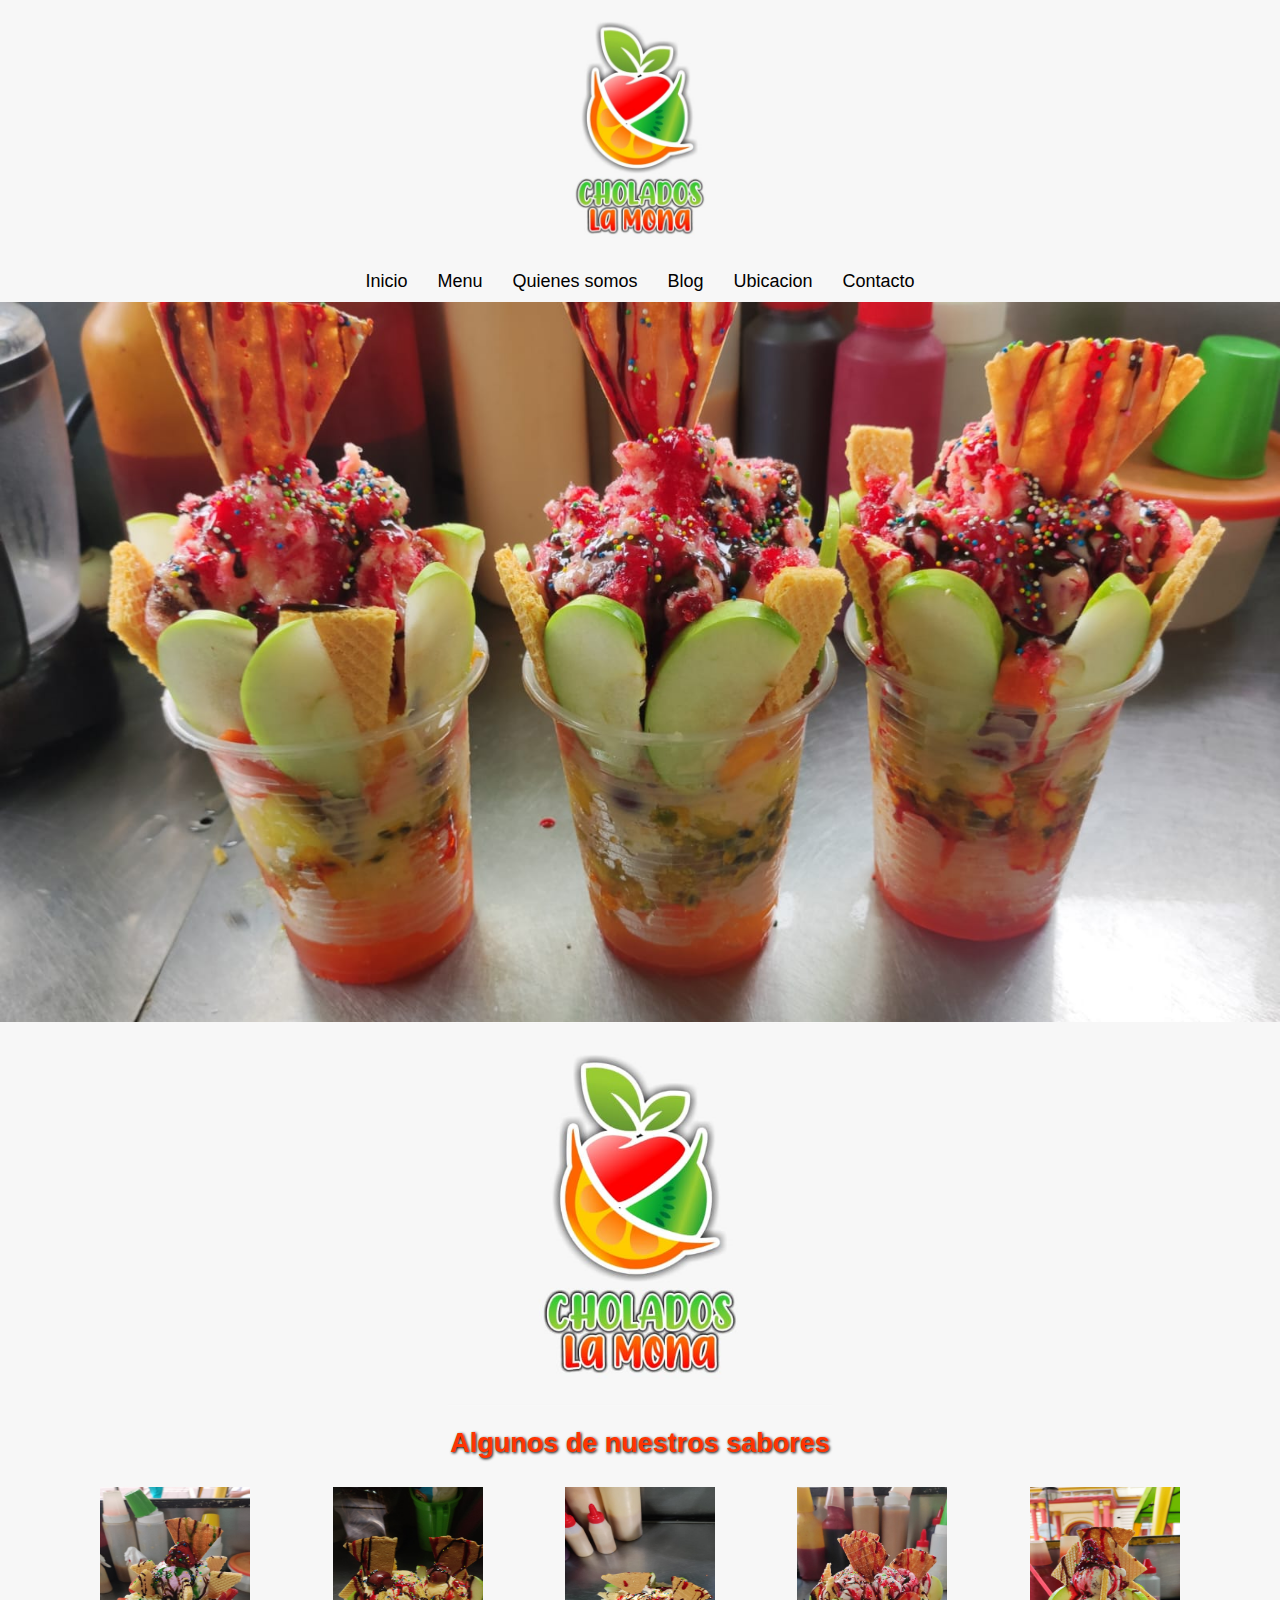
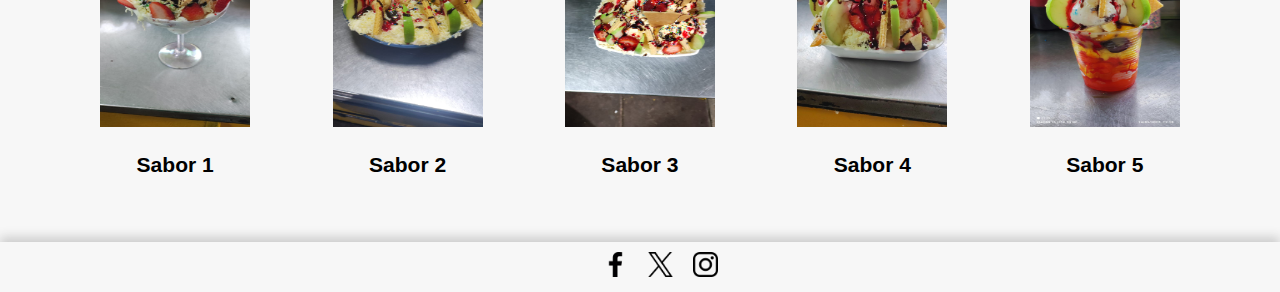
<file: mi1ersitioweb/index.html>
<!DOCTYPE html>
<html lang="es">
<head>
    <meta charset="UTF-8">
    <meta name="viewport" content="width=device-width, initial-scale=1.0">
    <title>Cholados</title>
    <link rel="stylesheet" href="estilos.css">
    <link rel="icon" href="./logo.png" type="image/x-icon">
</head>
<body>
    <div class="container">
        <header>
            <div><img class="logo" src="./logo.png" alt=""></div>
            <nav>
                <a class="opciones" href="./index.html">Inicio</a>
                <a class="opciones" href="./menu.html">Menu</a>
                <a class="opciones" href="./quienes_somos.html">Quienes somos</a>
                <a class="opciones" href="./blog.html">Blog</a>
                <a class="opciones" href="./ubicacion.html">Ubicacion</a>
                <a class="opciones" href="./contacto.html">Contacto</a>
            </nav>
        </header>
        
        <main>
            
            
                <div class="banner"><img src="./img/7.jpeg" alt=""></div>
                <div class="prods">
                    <img  src="./logo.png" alt="">
                    
                        <h2>Algunos de nuestros sabores</h2>
                        
                        <div class="carrusel">

                            <div class="sabores">
                                <img src="./img/1.png" alt="">
                                <h3>Sabor 1</h3>
                            </div>
                            
                            <div class="sabores">
                                <img src="./img/2.jpeg" alt="">
                                <h3>Sabor 2</h3>
                            </div>

                            <div class="sabores">
                                <img src="./img/3.jpeg" alt="">
                                <h3>Sabor 3</h3>
                            </div>

                            <div class="sabores">
                                <img src="./img/4.jpeg" alt="">
                                <h3>Sabor 4</h3>
                            </div>
                            
                            <div class="sabores">
                                <img src="./img/5.jpeg" alt="">
                                <h3>Sabor 5</h3>
                            </div>
                        </div>
                        
                    
                </div>
    
        </main>
        
        <footer>

            <div></div>
            <ul>
                <a href="https://www.facebook.com/"><img class="icons" src="./icons/facebook.png" alt=""></a>
                <a href="https://x.com/"><img class="icons" src="./icons/x.png" alt=""></a>
                <a href="https://www.instagram.com"><img class="icons" src="./icons/instagram.png" alt=""></a>
            </ul>
            
            <div></div>
    
        </footer>
    </div>
</body>
</html>
</file>
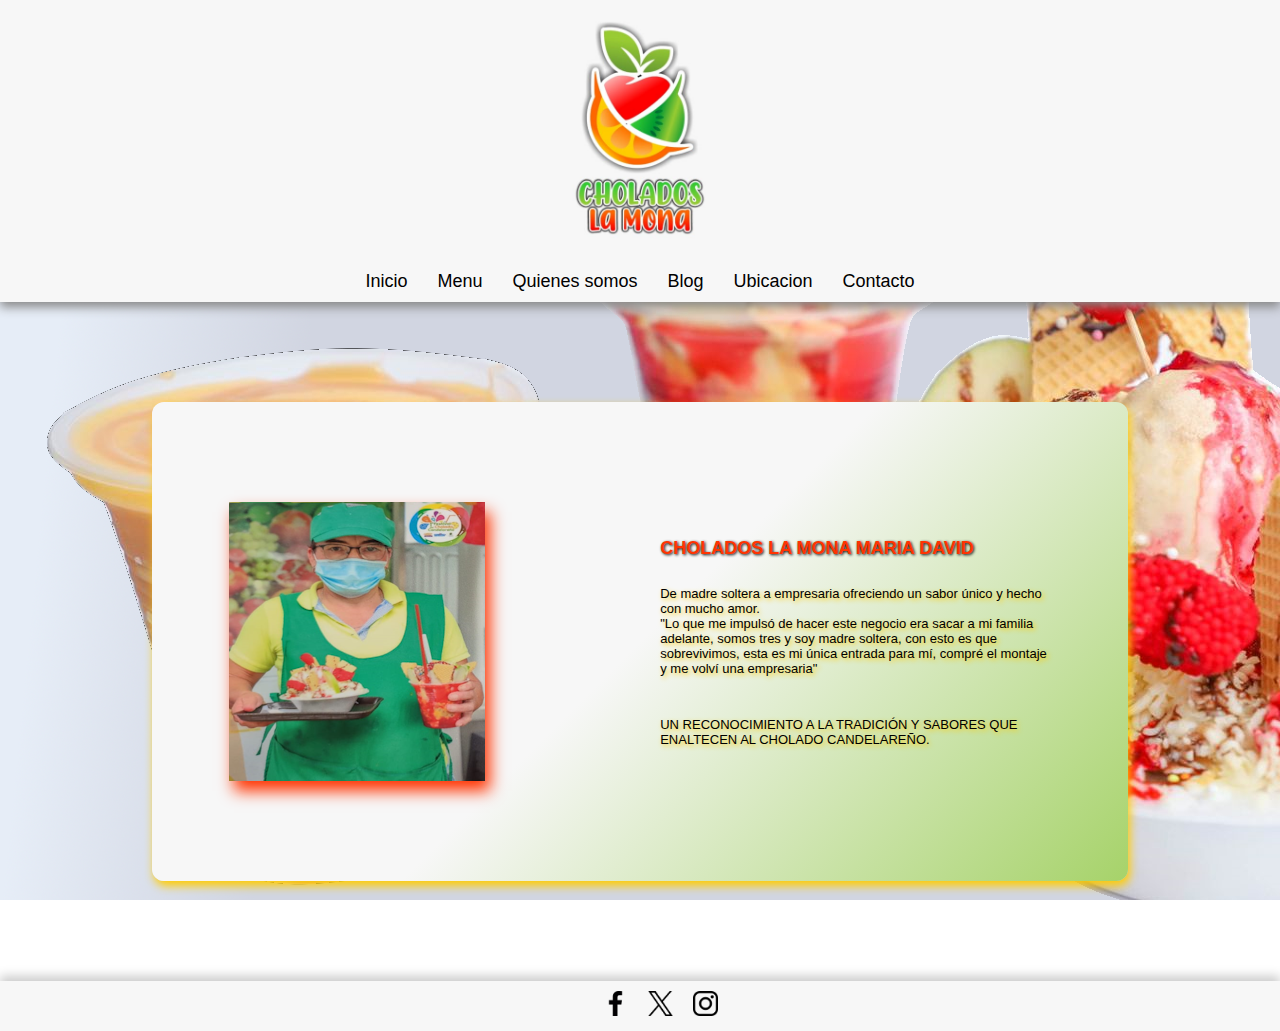
<file: mi1ersitioweb/blog.html>
<!DOCTYPE html>
<html lang="es">
<head>
    <meta charset="UTF-8">
    <meta name="viewport" content="width=device-width, initial-scale=1.0">
    <title>Cholados</title>
    <link rel="stylesheet" href="estilos.css">
    <link rel="icon" href="./logo.png" type="image/x-icon">

</head>
<body>
    <div class="container">
        <header>
            <div><img class="logo" src="./logo.png" alt=""></div>
            <nav>
                <a class="opciones" href="./index.html">Inicio</a>
                <a class="opciones" href="./menu.html">Menu</a>
                <a class="opciones" href="./quienes_somos.html">Quienes somos</a>
                <a class="opciones" href="./blog.html">Blog</a>
                <a class="opciones" href="./ubicacion.html">Ubicacion</a>
                <a class="opciones" href="./contacto.html">Contacto</a>
            </nav>
        </header>
        
        <main>
            
            <section class="section" id="Blog">
                <div class="s-container">
                    <img class="s-img" src="./img/imagen2.png" alt="">
                    <div class="s-descripcion">
                        <h2>CHOLADOS LA MONA MARIA DAVID</h2>
                        <p>De madre soltera a empresaria ofreciendo un sabor único y hecho con mucho amor. <br>
 
                            "Lo que me impulsó de hacer este negocio era sacar a mi familia adelante, 
                            somos tres y soy madre soltera, con esto es que sobrevivimos, esta es mi única entrada para mí, 
                            compré el montaje y me volví una empresaria" <br><br>   
                         
                        </p>
                        <p>UN RECONOCIMIENTO A LA TRADICIÓN Y SABORES QUE ENALTECEN AL CHOLADO CANDELAREÑO.</p>
                    </div> 

                </div>
            </section>
    
        </main>
        
        <footer>

            <div></div>
            <ul>
                <a href="https://www.facebook.com/"><img class="icons" src="./icons/facebook.png" alt=""></a>
                <a href="https://x.com/"><img class="icons" src="./icons/x.png" alt=""></a>
                <a href="https://www.instagram.com"><img class="icons" src="./icons/instagram.png" alt=""></a>
            </ul>
            
            <div></div>
    
        </footer>
    </div>
</body>
</html>
</file>
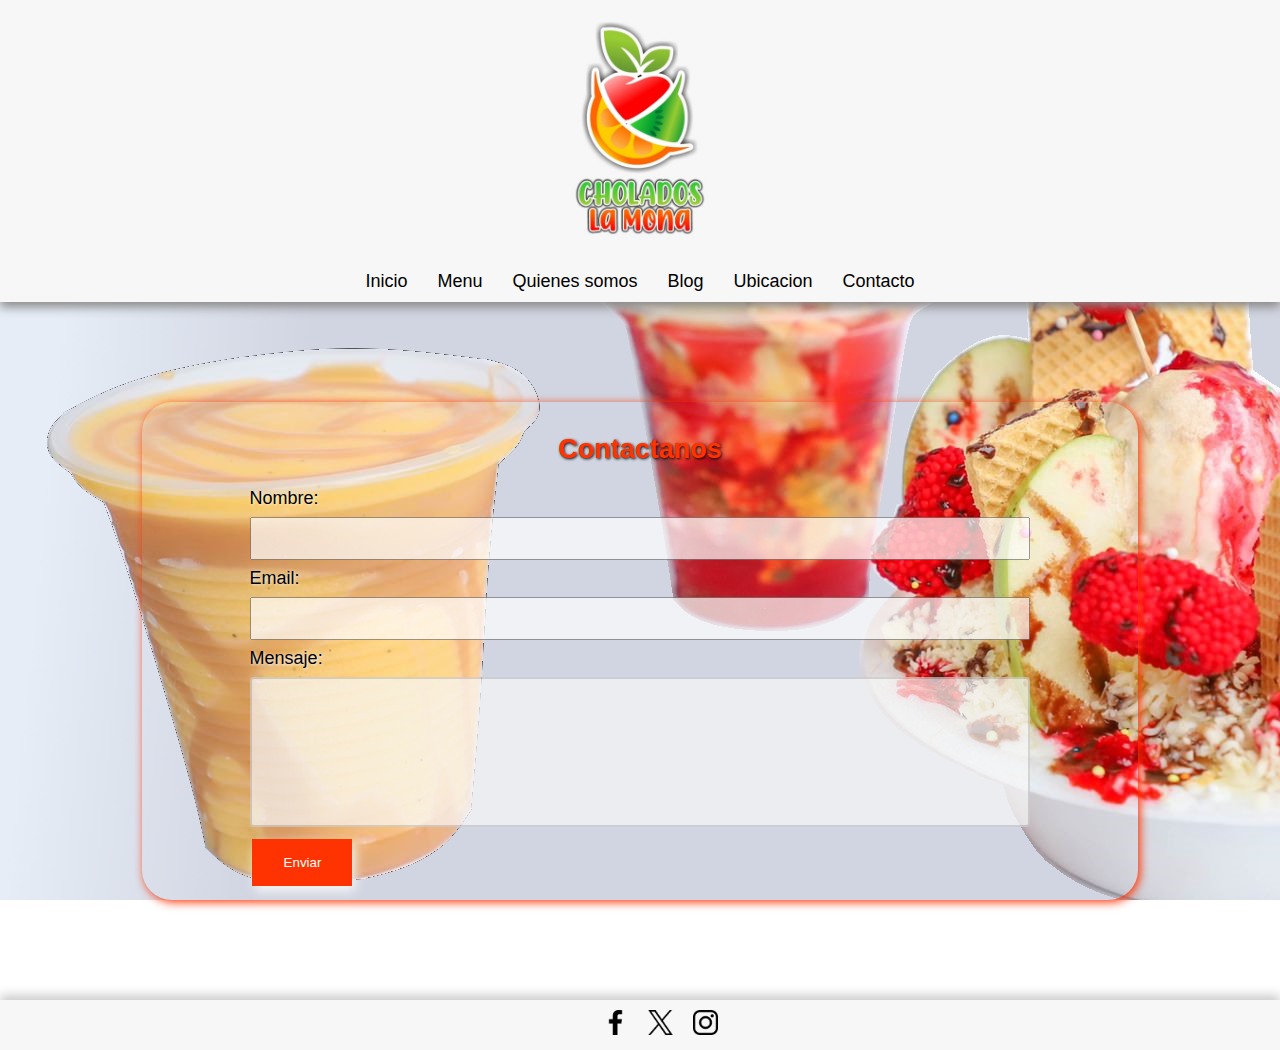
<file: mi1ersitioweb/contacto.html>
<!DOCTYPE html>
<html lang="es">
<head>
    <meta charset="UTF-8">
    <meta name="viewport" content="width=device-width, initial-scale=1.0">
    <title>Cholados</title>
    <link rel="stylesheet" href="estilos.css">
    <link rel="icon" href="./logo.png" type="image/x-icon">

</head>
<body>
    <div class="container">
        <header>
            <div><img class="logo" src="./logo.png" alt=""></div>
            <nav>
                <a class="opciones" href="./index.html">Inicio</a>
                <a class="opciones" href="./menu.html">Menu</a>
                <a class="opciones" href="./quienes_somos.html">Quienes somos</a>
                <a class="opciones" href="./blog.html">Blog</a>
                <a class="opciones" href="./ubicacion.html">Ubicacion</a>
                <a class="opciones" href="./contacto.html">Contacto</a>
            </nav>
        </header>
        
        <main>
            
            <section class="section" id="Blog">
                <div class="s-contacto">
                    <h2>Contactanos</h2>
                    <form action="" class="form-contacto">
                        <label for="name">Nombre:</label>
                        <input type="text" id="name" name="name" required>
                        <label for="name">Email:</label>
                        <input type="text" id="email" name="name" required>
                        <label for="name">Mensaje:</label>
                        <input type="text" class="f-mensaje" id="mensaje" name="name" required>
                        <input type="button" value="Enviar">
                    </form>

                </div>
            </section>
    
        </main>
        
        <footer>

            <div></div>
            <ul>
                <a href="https://www.facebook.com/"><img class="icons" src="./icons/facebook.png" alt=""></a>
                <a href="https://x.com/"><img class="icons" src="./icons/x.png" alt=""></a>
                <a href="https://www.instagram.com"><img class="icons" src="./icons/instagram.png" alt=""></a>
            </ul>
            
            <div></div>
    
        </footer>
    </div>
</body>
</html>
</file>
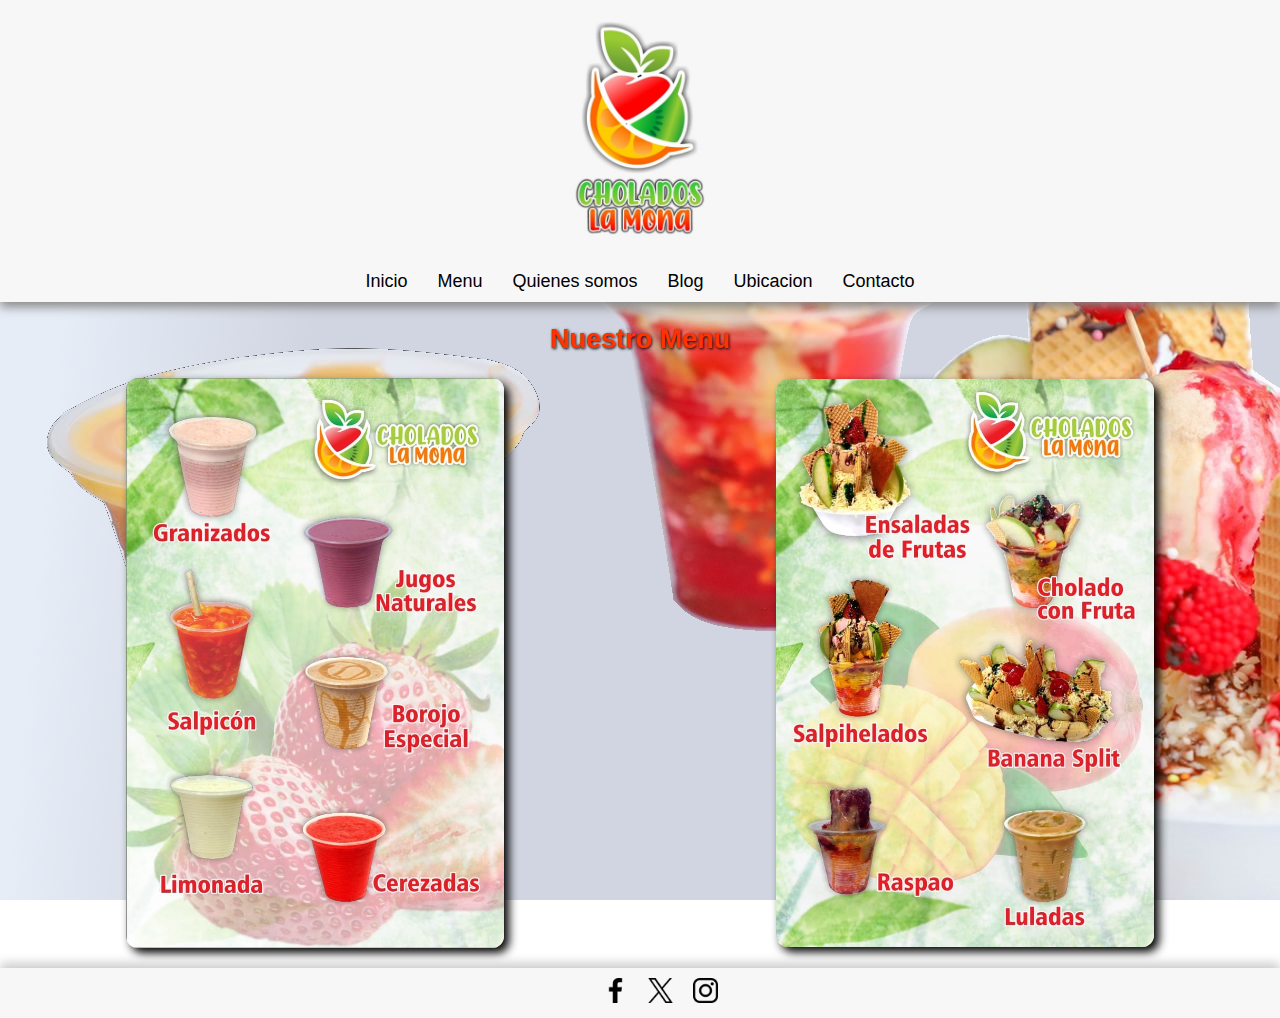
<file: mi1ersitioweb/menu.html>
<!DOCTYPE html>
<html lang="es">
<head>
    <meta charset="UTF-8">
    <meta name="viewport" content="width=device-width, initial-scale=1.0">
    <title>Cholados</title>
    <link rel="stylesheet" href="estilos.css">
    <link rel="icon" href="./logo.png" type="image/x-icon">

</head>
<body>
    <div class="container">
        <header>
            <div><img class="logo" src="./logo.png" alt=""></div>
            <nav>
                <a class="opciones" href="./index.html">Inicio</a>
                <a class="opciones" href="./menu.html">Menu</a>
                <a class="opciones" href="./quienes_somos.html">Quienes somos</a>
                <a class="opciones" href="./blog.html">Blog</a>
                <a class="opciones" href="./ubicacion.html">Ubicacion</a>
                <a class="opciones" href="./contacto.html">Contacto</a>
            </nav>
        </header>
        
        <main>
            
                <div class="menu">
                    <div><h2>Nuestro Menu</h2></div>
                    <div class="container-menu">
                    <div> <img src="./img/cartilla1.jpeg" alt=""></div>
                    <div> <img src="./img/cartilla2.jpeg" alt=""></div>
                    </div>
                </div>

            
    
        </main>
        
        <footer>

            <div></div>
            <ul>
                <a href="https://www.facebook.com/"><img class="icons" src="./icons/facebook.png" alt=""></a>
                <a href="https://x.com/"><img class="icons" src="./icons/x.png" alt=""></a>
                <a href="https://www.instagram.com"><img class="icons" src="./icons/instagram.png" alt=""></a>
            </ul>
            
            <div></div>
    
        </footer>
    </div>
</body>
</html>
</file>
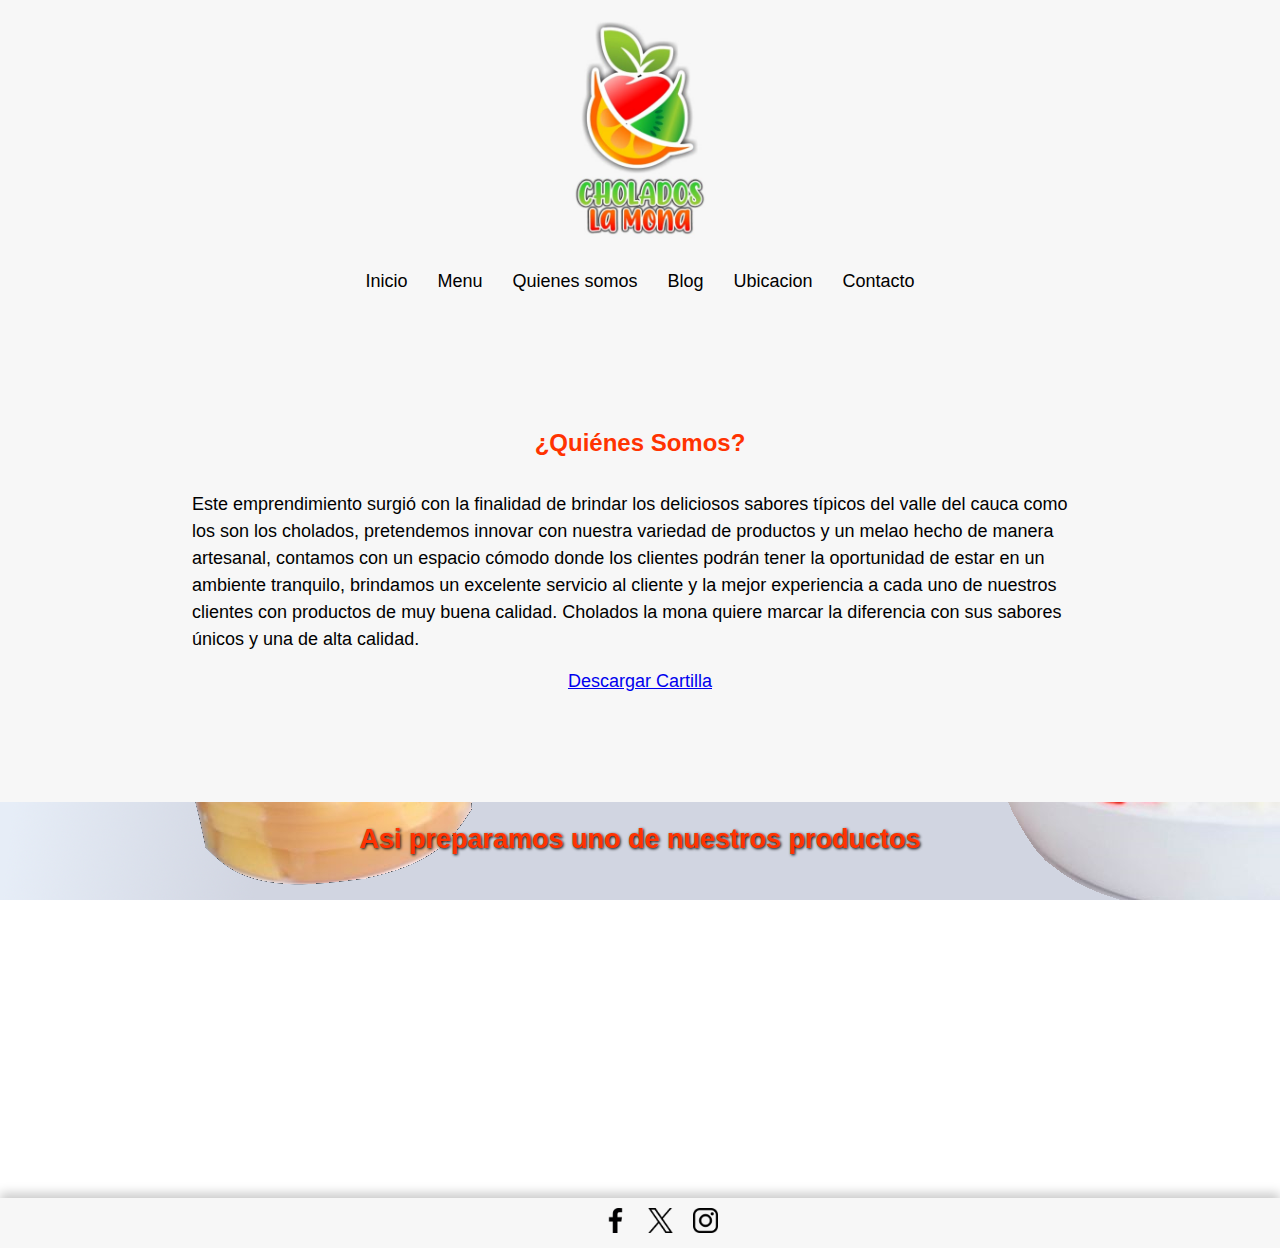
<file: mi1ersitioweb/quienes_somos.html>
<!DOCTYPE html>
<html lang="es">
<head>
    <meta charset="UTF-8">
    <meta name="viewport" content="width=device-width, initial-scale=1.0">
    <title>Cholados</title>
    <link rel="stylesheet" href="estilos.css">
    <link rel="icon" href="./logo.png" type="image/x-icon">

</head>
<body>
    <div class="container">
        <header>
            <div><img class="logo" src="./logo.png" alt=""></div>
            <nav>
                <a class="opciones" href="./index.html">Inicio</a>
                <a class="opciones" href="./menu.html">Menu</a>
                <a class="opciones" href="./quienes_somos.html">Quienes somos</a>
                <a class="opciones" href="./blog.html">Blog</a>
                <a class="opciones" href="./ubicacion.html">Ubicacion</a>
                <a class="opciones" href="./contacto.html">Contacto</a>
            </nav>
        </header>
        
        <main>
            
            <section>
                <div class="q-somos">
                    <h1>¿Quiénes Somos?</h1>
                    <p>Este emprendimiento surgió con la finalidad de brindar los deliciosos sabores típicos del valle del cauca como los son los cholados, pretendemos innovar con nuestra variedad de productos y un melao hecho de manera artesanal, contamos con un espacio cómodo donde los clientes podrán tener la oportunidad de estar en un ambiente tranquilo, brindamos un excelente  servicio al cliente y la mejor experiencia a cada uno de nuestros clientes con productos de muy buena calidad.
                        Cholados la mona quiere marcar la diferencia con sus sabores únicos y una de alta calidad.</p>
                    <a href="./Cartilla.pdf" target="_blank">Descargar Cartilla</a>
                </div>
            </section>
            <section>
                <div class="videos">
                    <div>
                        <h2>Asi preparamos uno de nuestros productos</h2>
                    </div>
                    <div> 
                        
                        <iframe width="560" height="315" src="https://www.youtube.com/embed/1YmrrlUlsWc?si=sw9ruGY8X44_We6Q" title="YouTube video player" frameborder="0" allow="accelerometer; autoplay; clipboard-write; encrypted-media; gyroscope; picture-in-picture; web-share" referrerpolicy="strict-origin-when-cross-origin" allowfullscreen></iframe>

                    </div>
                </div>
            </section>
    
        </main>
        
        <footer>

            <div></div>
            <ul>
                <a href="https://www.facebook.com/"><img class="icons" src="./icons/facebook.png" alt=""></a>
                <a href="https://x.com/"><img class="icons" src="./icons/x.png" alt=""></a>
                <a href="https://www.instagram.com"><img class="icons" src="./icons/instagram.png" alt=""></a>
            </ul>
            
            <div></div>
    
        </footer>
    </div>
</body>
</html>
</file>
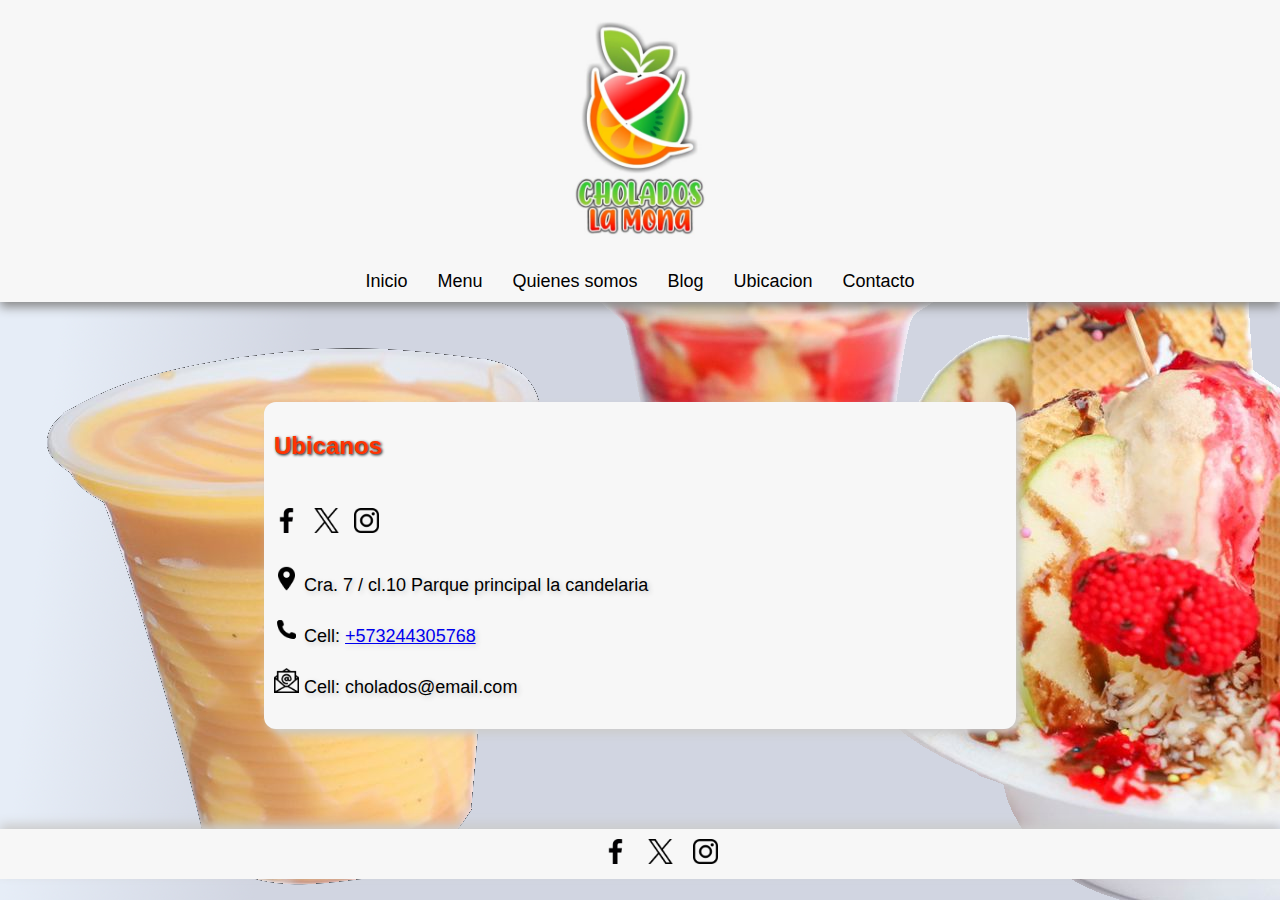
<file: mi1ersitioweb/ubicacion.html>
<!DOCTYPE html>
<html lang="es">
<head>
    <meta charset="UTF-8">
    <meta name="viewport" content="width=device-width, initial-scale=1.0">
    <title>Cholados</title>
    <link rel="stylesheet" href="estilos.css">
    <link rel="icon" href="./logo.png" type="image/x-icon">

</head>
<body>
    <div class="container">
        <header>
            <div><img class="logo" src="./logo.png" alt=""></div>
            <nav>
                <a class="opciones" href="./index.html">Inicio</a>
                <a class="opciones" href="./menu.html">Menu</a>
                <a class="opciones" href="./quienes_somos.html">Quienes somos</a>
                <a class="opciones" href="./blog.html">Blog</a>
                <a class="opciones" href="./ubicacion.html">Ubicacion</a>
                <a class="opciones" href="./contacto.html">Contacto</a>
            </nav>
        </header>
        
        <main>
            
            <section class="section" id="Blog">
                <div class="ubicacion">
                    <h2>Ubicanos</h2>
                    
                        
                   
                        <ul>
                            <li><a href="https://www.facebook.com/"><img class="icons" src="./icons/facebook.png" alt=""></a></li>
                            <li><a href="https://x.com/"><img class="icons" src="./icons/x.png" alt=""></a></li>
                            <li><a href="https://www.instagram.com"><img class="icons" src="./icons/instagram.png" alt=""></a></li>
                        </ul>
                

                    <div>
                            <div>
                                <label for=""><img class="icons" src="./icons/ubi.png" alt=""></label>
                                <span>Cra. 7 / cl.10 Parque principal la candelaria</span>
                            </div><br>
                            <div>
                                <label for=""><img class="icons" src="./icons/tel.png" alt=""></label>
                                <span>Cell: <a href=""><a href="https://wa.me/+573244305768">+573244305768</a></span>
                            </div><br>
                            <div>
                                <label for=""><img class="icons" src="./icons/email.png" alt=""></label>
                                <span>Cell: cholados@email.com</span>
                            </div><br>

                    </div>
                </div>
            </section>
    
        </main>
        
        <footer>

            <div></div>
            <ul>
                <a href="https://www.facebook.com/"><img class="icons" src="./icons/facebook.png" alt=""></a>
                <a href="https://x.com/"><img class="icons" src="./icons/x.png" alt=""></a>
                <a href="https://www.instagram.com"><img class="icons" src="./icons/instagram.png" alt=""></a>
            </ul>
            
            <div></div>
    
        </footer>
    </div>
</body>
</html>
</file>
<file: mi1ersitioweb/estilos.css>
:root{
    font-family: Arial, Helvetica, sans-serif;
    font-size: large;
    
}


body{
    
    padding: 0px;
    margin: 0px;
    background-image: url("./img/imagen1.png");
    background-attachment: fixed;
  
    min-height: 100vh;
    
}

main{
    flex: 1;
}

.icons{
    width: 25px;
    
}
.icons:hover{
    width: 25px;
}

header{
    
    display: flex;
    flex-direction: column;
    justify-content: center;
    align-items: center;
    width: 100hv;
    background-color: #F7F7F7;
    box-shadow: 0px 5px 10px #888888;

}

.logo{
    min-width: 256px;
    max-width: 256px;
}

nav{

    width: 100%;
    background-color: #F7F7F7;
    display: flex;
    flex-direction: row;
    flex-wrap: wrap;
    justify-content: center;
    align-items: center;
    gap: 10px;
    
    
}
.opciones{
    display: block;
    padding: 10px;
    color: black;
    text-decoration: none;
    border-radius: 5px;
}

.opciones:hover{
    background-color: #FF3301;
    color: white;
    transition: 0.3s;
}

.container{
    min-height: 100hv;
    display: grid;
    grid-template-rows: auto 1fr auto;
}


/*  banner */

.banner{
    width: 100%;
    display: flex;
    flex-direction: column;
    justify-content: center;
    align-items: center;
    min-height: 500px;
}
.banner img{
    width: 100%;
}

.prods{
    width: 100%;
    background-color: #F7F7F7;
    display: flex;
    flex-direction: column;
    justify-content: center;
    align-items: center;
}
.prods img{
    width: 384px;
    
}

.prods h2{
    color: #FF3301;
    text-shadow: #888888 1px 2px 5px;
}


.carrusel{
    gap: 10px;
    display: flex;
    flex-wrap: wrap;
    justify-content: space-around;
    align-items: center;
    width: 90%;
    padding-bottom: 50px;
}

.sabores{
    border-radius: 12px 12px 0px 0px;
    padding: 5px;
    width: 150px;
    height: 300px;
    text-align: center;
}

.sabores:hover{
    box-shadow: #ccc 1px 2px 5px;
}

.sabores img{
    width: 150px;
    height: 80%;
}


/* quienes somos */
.q-somos{
    background-color: #F7F7F7;
    width: 100%;
    display: flex;
    flex-direction: column;
    justify-content: center;
    align-items: center;
    min-height: 500px;
}

.q-somos h1{
    font-size: x-large;
    color: #FF3301;
    text-align: center;
}

.q-somos p{width: 70%;
    font-size: large;
    line-height: 1.5;
}

/* seption
    blog
*/

.section{
    width: 100hv;
    padding: 100px 30px;
    display: flex;
    align-items: center;
    justify-content: center;
}

.s-container{
    
    width: 80%;
    display: flex;
    flex-direction: row;
    flex-wrap: wrap;
    justify-content: space-around;
    align-items: center;
    padding: 100px 0px;
    gap: 20px;
    background: linear-gradient(135deg, #F7F7F7 50%, #86C431  120%);
    border-radius: 12px;
    box-shadow: 2px 5px 10px #FFCC00;
    

}

.s-img{
    min-width: 128px;
    min-height: 200;
    max-width: 256px;
    max-height: 300px;
    box-shadow: #FF3301 5px 10px 15px;
}

.s-descripcion{
    display: flex;
    flex-direction: column;
    max-width: 40%;
    
}

.s-descripcion h2{
    color: #FF3301;
    font-size: large;
}

.s-descripcion p{
    color: black;
    font-size: small;
    text-shadow: #FFCC00 2px 2px  5px;
}
/*   Ubicacion   */

.ubicacion{
    border-radius: 12px;
    width: 60%;
    padding: 10px;
    background-color: #F7F7F7;
    display: flex;
    flex-direction: column;
    justify-content: center;
    align-items: start;
    gap: 10px;
    box-shadow: #ccc 5px 5px 10px;
}

.ubicacion h2{
    color: #FF3301;
    font-size: x-large;
}

.ubicacion ul{
    list-style-type: none;
    padding: 0;
    display: flex;
    flex-direction: row;
    gap: 15px;
}



.ubicacion div{
    gap: 20px;
    color: black;
    text-shadow: #ccc 2px 2px  5px;
}

/*  contacto    */
.s-contacto{
    width: 80%;
    text-align: center;
    display: flex;
    flex-direction: column;
    justify-content: center;
    align-items: center;
    padding: 10px;
    border-radius: 30px;
    background-color: #F7F7F7 0.3 ;
    box-shadow: #FF3301 2px 2px  10px; 
}

.s-contacto h2{
    color: #FF3301;
    text-shadow: #000000 1px 1px 3px;
}

input[type=text] {
    width: 100%;
    padding: 12px 20px;
    margin: 8px 0;
    box-sizing: border-box;
    opacity: 0.7;
  }



.f-mensaje{
  width: 100%;
  height: 150px;
  padding: 12px 20px;
  box-sizing: border-box;
  border: 2px solid #ccc;
  border-radius: 4px;
  background-color: #f8f8f8;
  resize: none;
  
  
}
 

.form-contacto{
    width: 80%;
    display: flex;
    flex-direction: column;
    
}
label{
    text-align: start;
    text-shadow: #F7F7F7 1px 1px 3px;

}

input[type=button] {
    background-color: #FF3301;
    box-shadow: #F7F7F7 3px 5px 10px;
    border: none;
    width: 100px;
    color: white;
    padding: 16px 32px;
    text-decoration: none;
    margin: 4px 2px;
    cursor: pointer;
  }

  input[type=button]:hover {
    background-color: #c42a04 ;


  }

/*footer*/

footer{
    padding: 10px;
    background-color: #F7F7F7;
    display: flex;
    align-items: center;
    justify-content: center;
    height: 30px;
    background-color: #F7F7F7;
    box-shadow: 0px -5px 10px #ccc;
}
footer ul{
    width: 50%;
    display: flex;
    justify-content: center;
    align-items: center;
    gap: 20px;
    
}

.container-menu{
    display: flex;
    flex-direction: row;
    justify-content: center;
    align-items: center;
    gap: 20px;
    width: 100%;
}

.container-menu img{
    width: 60%;
    border-radius: 12px;
    box-shadow: 5px 5px 10px;
    margin-bottom: 20px;
}

.container h2{
    color: #FF3301;
    text-shadow: #000000 1px 1px 3px;
}

.menu div{
    display: flex;
    text-align: center;
    justify-content: center;
}

.videos{
    display: flex;
    flex-direction: column;
    justify-content: center;
    
    align-items: center;
}
</file>
